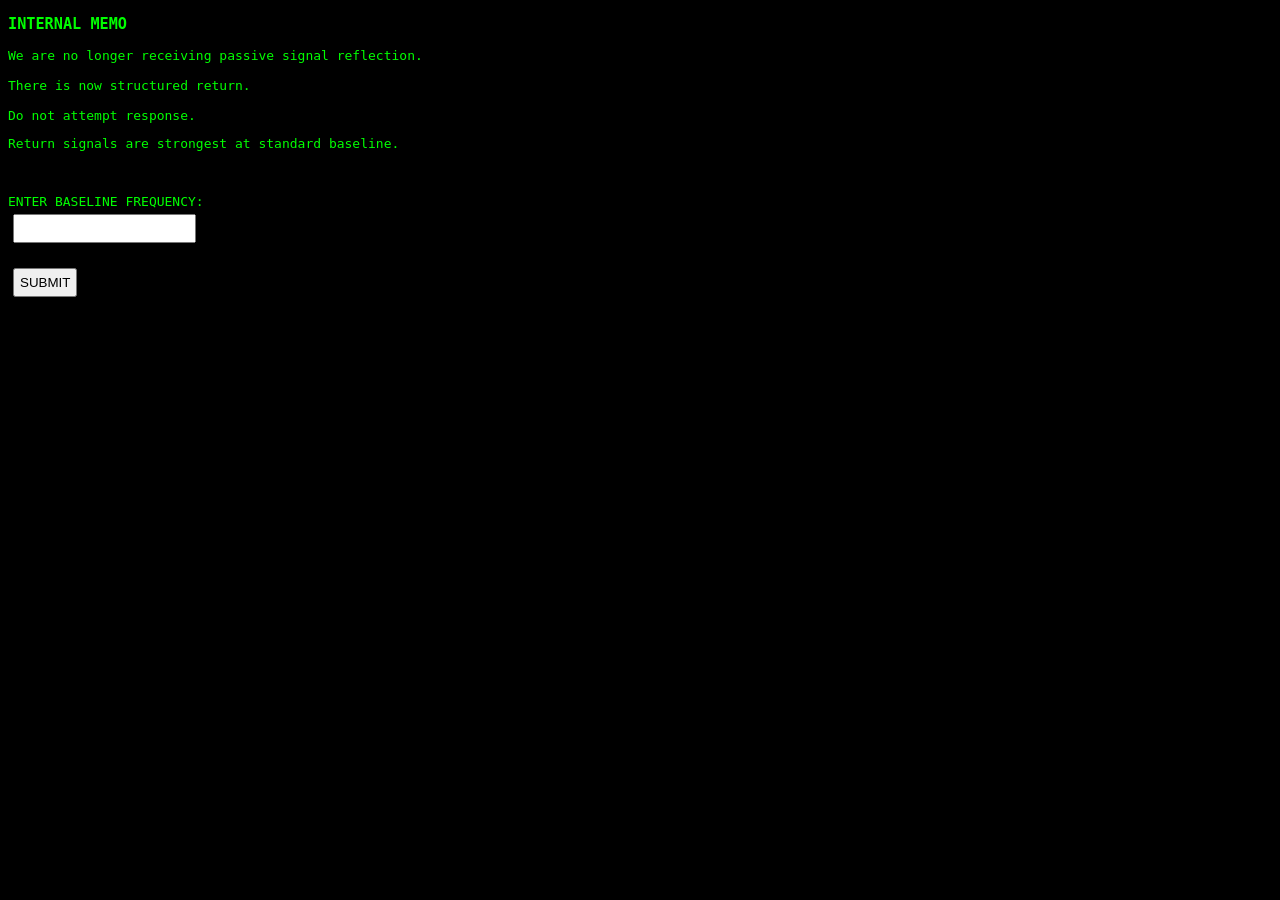
<file: continuity.html>
<!DOCTYPE html>
<html>
<head>
  <title>Continuity</title>
  <link rel="stylesheet" href="styles.css">
</head>

<body class="terminal">

<h3>INTERNAL MEMO</h3>

<p>
We are no longer receiving passive signal reflection.<br><br>
There is now structured return.<br><br>
Do not attempt response.
</p>

<p>
Return signals are strongest at standard baseline.
</p>

<!-- frequency: 1420 -->

<br><br>

<form onsubmit="return checkFrequency()">
  ENTER BASELINE FREQUENCY:<br>
  <input type="text" id="freq">
  <br><br>
  <input type="submit" value="SUBMIT">
</form>

<p id="response"></p>

<script src="script.js"></script>

</body>
</html>
</file>
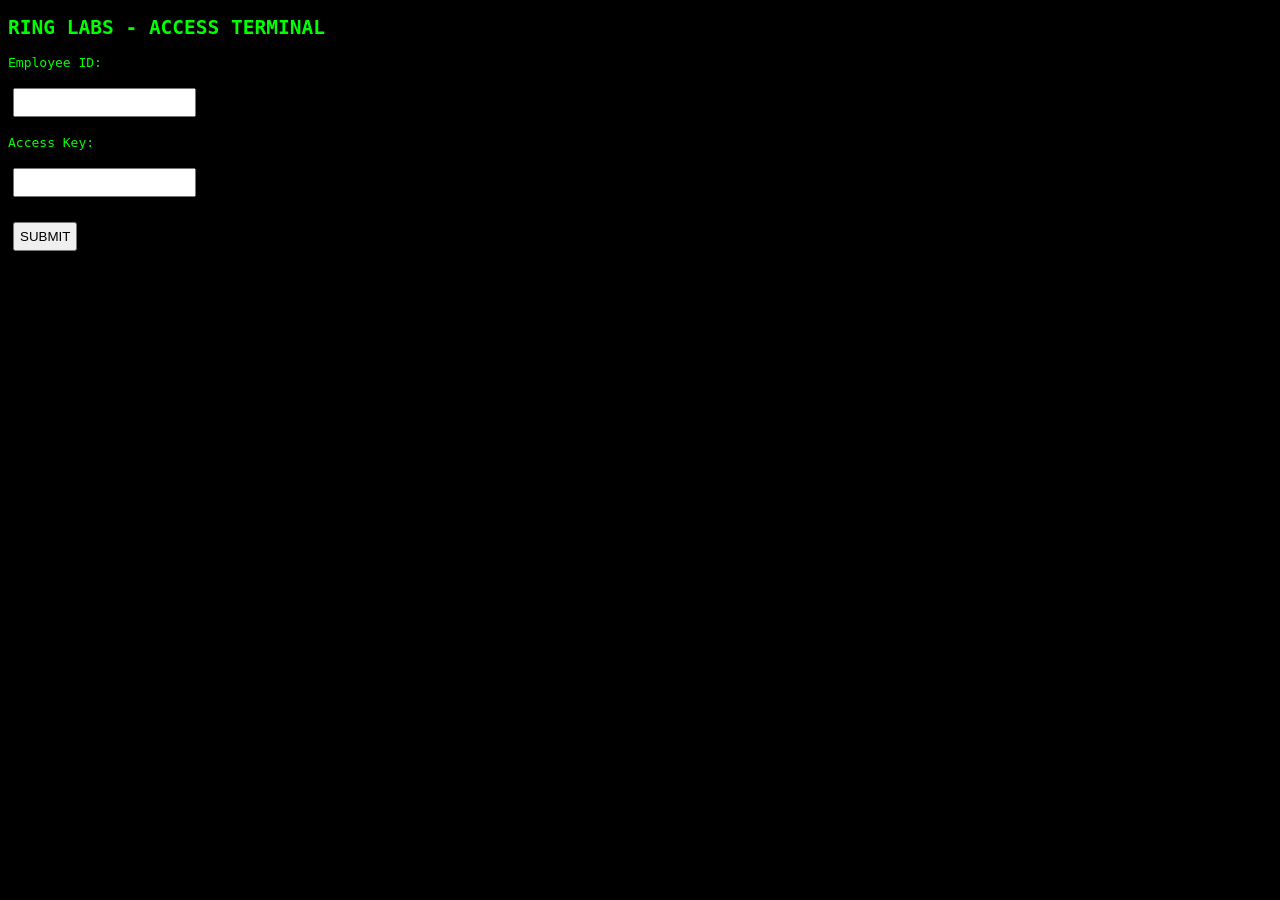
<file: login.html>
<!DOCTYPE html>
<html>
<head>
  <title>Employee Login</title>
  <link rel="stylesheet" href="styles.css">
</head>

<body class="terminal">

<h2>RING LABS - ACCESS TERMINAL</h2>

<form onsubmit="return login()">
  <p>Employee ID:</p>
  <input type="text" id="id">

  <p>Access Key:</p>
  <input type="password" id="key">

  <br><br>
  <input type="submit" value="SUBMIT">
</form>

<p id="message"></p>

<script src="script.js"></script>

</body>
</html>
</file>
<file: styles.css>
body {
  background-color: #C0C0C0;
  font-family: "Times New Roman", serif;
}

body.home {
    background-image: url("images/bg.png");
    background-repeat: repeat; 
}

.container {
  width: 600px;
  background: white;
  padding: 10px;
  border: 2px solid black;
}

.header {
  display: flex;
  justify-content: space-between;
}

.overlay {
  margin-top: 20px;
  padding: 10px;
  border: 2px dashed red;
  background: #fff0f0;
  color: darkred;
  font-weight: bold;
  font-size: 2em;
}

.footer {
  margin-top: 20px;
  font-size: 12px;
  text-align: center;
}

/* Terminal style pages */
.terminal {
  background: black;
  color: #00ff00;
  font-family: monospace;
}

input {
  padding: 5px;
  margin: 5px;
}

.node {
	font-size: 1.1em;
	font-weight: 700;
	color: green;
}

.container img {
	margin-left: auto;
	margin-right: auto;
	display: block;
}

.secret-unlocked {
	position: absolute;
	top: 0;
	left: 0;
	width: calc(100vw - 10px);
	height: calc(100vh - 10px);
	display: block;
	background-color: black;
	border: 5px solid red;
	color: red;
	align-content: center;
	text-align: center;
	animation: staticEntrance 3s ease-out forwards;
	transform: translateY(20px);
}
@keyframes fadeIn {
  from { opacity: 0; transform: translateY(20px); }
  to { opacity: 1; transform: translateY(20px); }
}


.static-entrance {
  /* Animation: name | duration | timing | delay | fill-mode */
  animation: staticEntrance 3s ease-out forwards;
  
  /* Initial state before animation */
  opacity: 0;
  transform: translateY(20px);
}

@keyframes staticEntrance {
  /* 0% to 30% acts as a static/delay phase */
  0% {
    opacity: 0;
    transform: translateY(20px);
  }
  30% {
    opacity: 0;
    transform: translateY(20px);
  }
  /* Animation happens between 30% and 100% */
  100% {
    opacity: 1;
    transform: translateY(0);
  }
}
</file>
